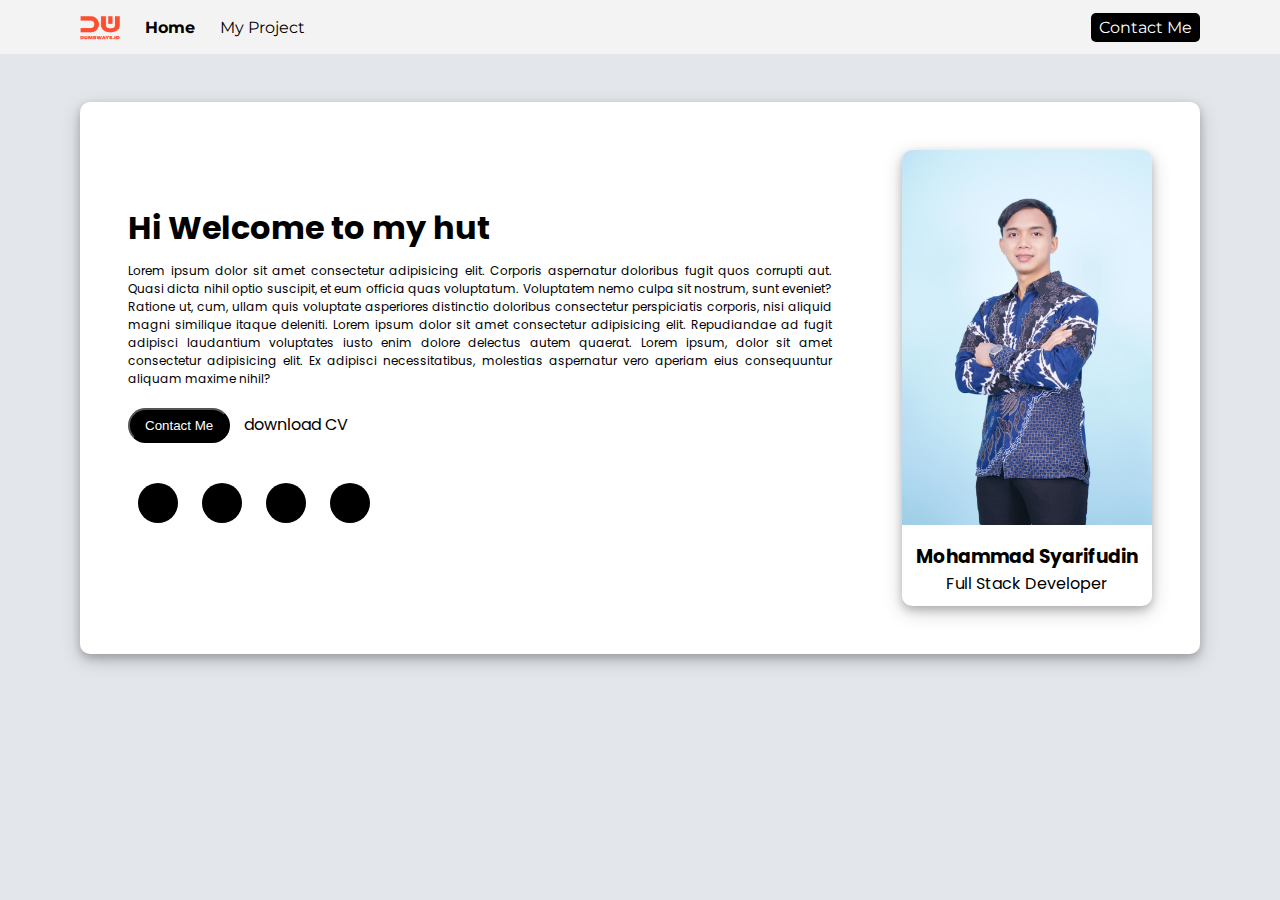
<file: index.html>
<!DOCTYPE html>
<html lang="en">
  <head>
    <title>Card</title>
    <meta charset="UTF-8" />
    <meta name="viewport" content="width=device-width" />

    <link rel="preconnect" href="https://fonts.googleapis.com" />
    <link rel="preconnect" href="https://fonts.gstatic.com" crossorigin />
    <link
      href="https://fonts.googleapis.com/css2?family=Poppins:wght@100;300;500;600&display=swap"
      rel="stylesheet"
    />

    <link
      rel="stylesheet"
      href="https://cdnjs.cloudflare.com/ajax/libs/font-awesome/6.3.0/css/all.min.css"
      integrity="sha512-SzlrxWUlpfuzQ+pcUCosxcglQRNAq/DZjVsC0lE40xsADsfeQoEypE+enwcOiGjk/bSuGGKHEyjSoQ1zVisanQ=="
      crossorigin="anonymous"
      referrerpolicy="no-referrer"
    />

    <link rel="stylesheet" href="styles/styles.css" />
    <link rel="stylesheet" href="styles/nav.css" />
  </head>

  <body>
    <nav>
      <div class="nav-left">
        <ul>
          <li><img class="" src="./asset/logo-dumbways.png" alt="" /></li>
          <li><a href="" class="active">Home</a></li>
          <li><a href="myProject.html">My Project</a></li>
        </ul>
      </div>
      <div class="nav-right">
        <a href="contact.html">Contact Me</a>
      </div>
    </nav>

    <div class="wrapper">
      <div class="container">
        <div class="row">
          <h1>Hi Welcome to my hut</h1>
          <p>
            Lorem ipsum dolor sit amet consectetur adipisicing elit. Corporis
            aspernatur doloribus fugit quos corrupti aut. Quasi dicta nihil
            optio suscipit, et eum officia quas voluptatum. Voluptatem nemo
            culpa sit nostrum, sunt eveniet? Ratione ut, cum, ullam quis
            voluptate asperiores distinctio doloribus consectetur perspiciatis
            corporis, nisi aliquid magni similique itaque deleniti. Lorem ipsum
            dolor sit amet consectetur adipisicing elit. Repudiandae ad fugit
            adipisci laudantium voluptates iusto enim dolore delectus autem
            quaerat. Lorem ipsum, dolor sit amet consectetur adipisicing elit.
            Ex adipisci necessitatibus, molestias aspernatur vero aperiam eius
            consequuntur aliquam maxime nihil?
          </p>

          <button>
            <a href="contact.html"> Contact Me</a>
          </button>

          <a class="download-cv" href=""
            >download CV <i class="fa-solid fa-download"></i>
          </a>

          <!-- Icons Start-->
          <div style="text-align: left; margin: 20px 0">
            <div style="margin: 30px 0">
              <a
                style="text-decoration: none"
                href="https://www.linkedin.com/in/mohammad-syarifudin-510647149/"
              >
                <div class="icon">
                  <i class="fa-brands fa-linkedin-in"></i></div
              ></a>

              <a
                style="text-decoration: none"
                href="https://www.instagram.com/syarieeef48/"
              >
                <div class="icon">
                  <i class="fa-brands fa-instagram"></i></div
              ></a>

              <a
                style="text-decoration: none"
                href="https://www.instagram.com/syarieeef48/"
              >
                <div class="icon">
                  <i class="fa-brands fa-facebook-f"></i></div
              ></a>

              <a
                style="text-decoration: none"
                href="https://www.instagram.com/syarieeef48/"
              >
                <div class="icon">
                  <i class="fa-brands fa-twitter"></i></div
              ></a>
            </div>
          </div>
        </div>
        <!-- row 1 end -->

        <!-- Icons End -->

        <div class="row">
          <!-- Card Start -->
          <div class="card">
            <div class="img">
              <img src="./asset/photo-1.jpg" width="250" alt="" />
            </div>

            <div style="padding: 10px 0">
              <h3 style="font-weight: bold">Mohammad Syarifudin</h3>
              <p class="card-text">Full Stack Developer</p>
            </div>
          </div>
          <!-- Card End -->
        </div>
        <!-- row 2 end -->
      </div>
    </div>
  </body>
</html>
</file>
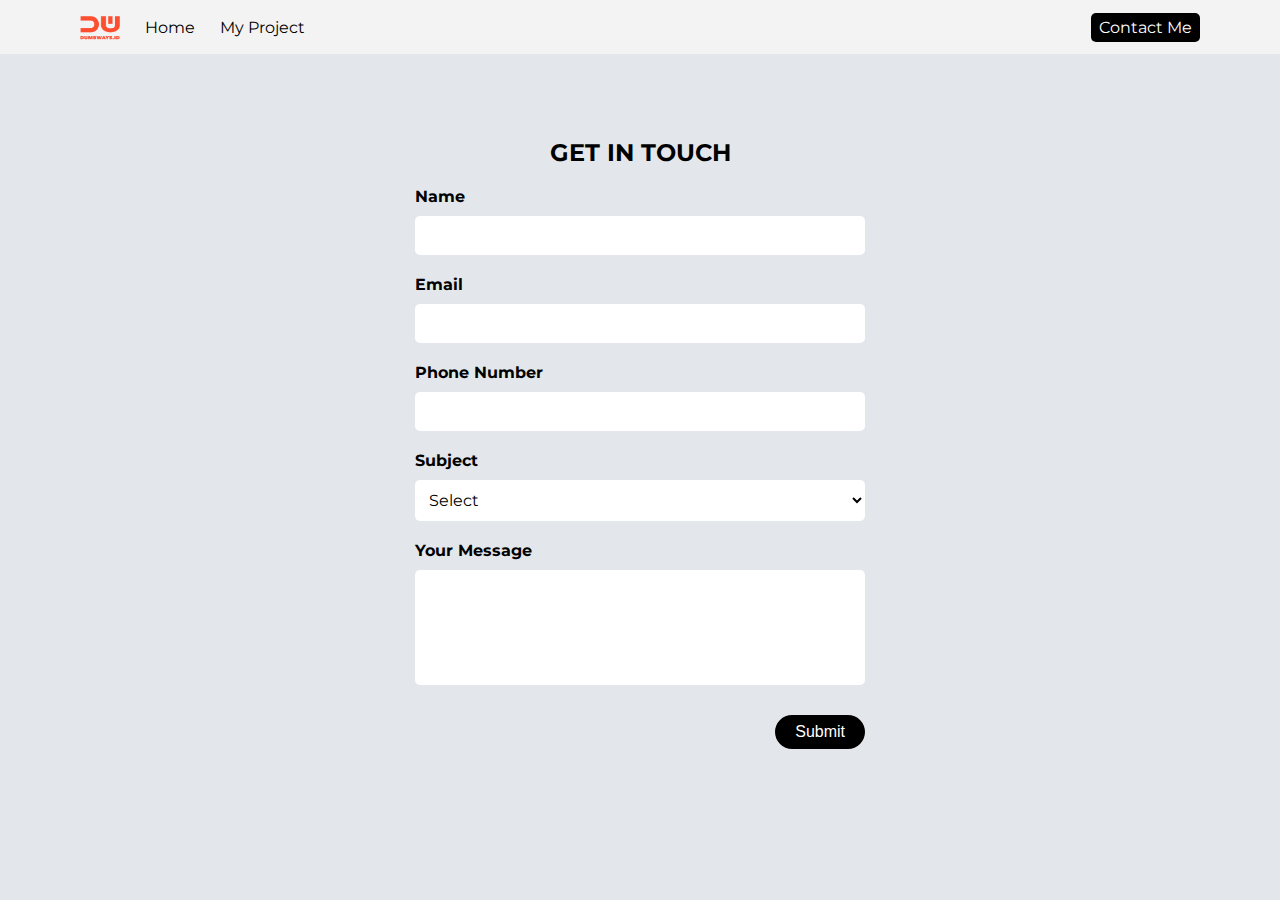
<file: contact.html>
<!DOCTYPE html>
<html lang="en">
  <head>
    <meta charset="UTF-8" />
    <meta http-equiv="X-UA-Compatible" content="IE=edge" />
    <meta name="viewport" content="width=device-width, initial-scale=1.0" />
    <link rel="stylesheet" href="styles/contact.css" />
    <link rel="stylesheet" href="styles/nav.css" />
    <title>Contact</title>
  </head>
  <body>
    <nav>
      <div class="nav-left">
        <ul>
          <li><img class="" src="./asset/logo-dumbways.png" alt="" /></li>
          <li><a href="index.html">Home</a></li>
          <li><a href="#">My Project</a></li>
        </ul>
      </div>
      <div class="nav-right">
        <a href="contact.html">Contact Me</a>
      </div>
    </nav>

    <div class="container">
      <h2>GET IN TOUCH</h2>
      <form class="form">
        <div class="input">
          <label for="input-name">Name</label>
          <input type="text" id="input-name" required />
        </div>
        <div class="input">
          <label for="input-gmail">Email</label>
          <input type="email" id="input-gmail" required />
        </div>
        <div class="input">
          <label for="input-phoneNumber">Phone Number</label>
          <input type="number" id="input-phoneNumber" required />
        </div>
        <div class="input">
          <label for="input-subject">Subject</label>
          <select id="input-subject">
            <option value="" hidden>Select</option>
            <option value="fullstack">Fullstack Web Developer</option>
            <option value="dataScientist">Data Scientist</option>
            <option value="businessIntelligence">Business Inteligence</option>
            <option value="devops">DevOps Engineer</option>
          </select>
        </div>
        <div class="input">
          <label for="input-message">Your Message</label>
          <textarea id="input-message" cols="50" rows="5"></textarea>
        </div>
        <button
          type="button"
          onclick="sendingMessage()"
          id="button-submit"
          class="button-submit"
        >
          Submit
        </button>
      </form>
    </div>
    <script src="/script/script.js"></script>
  </body>
</html>
</file>
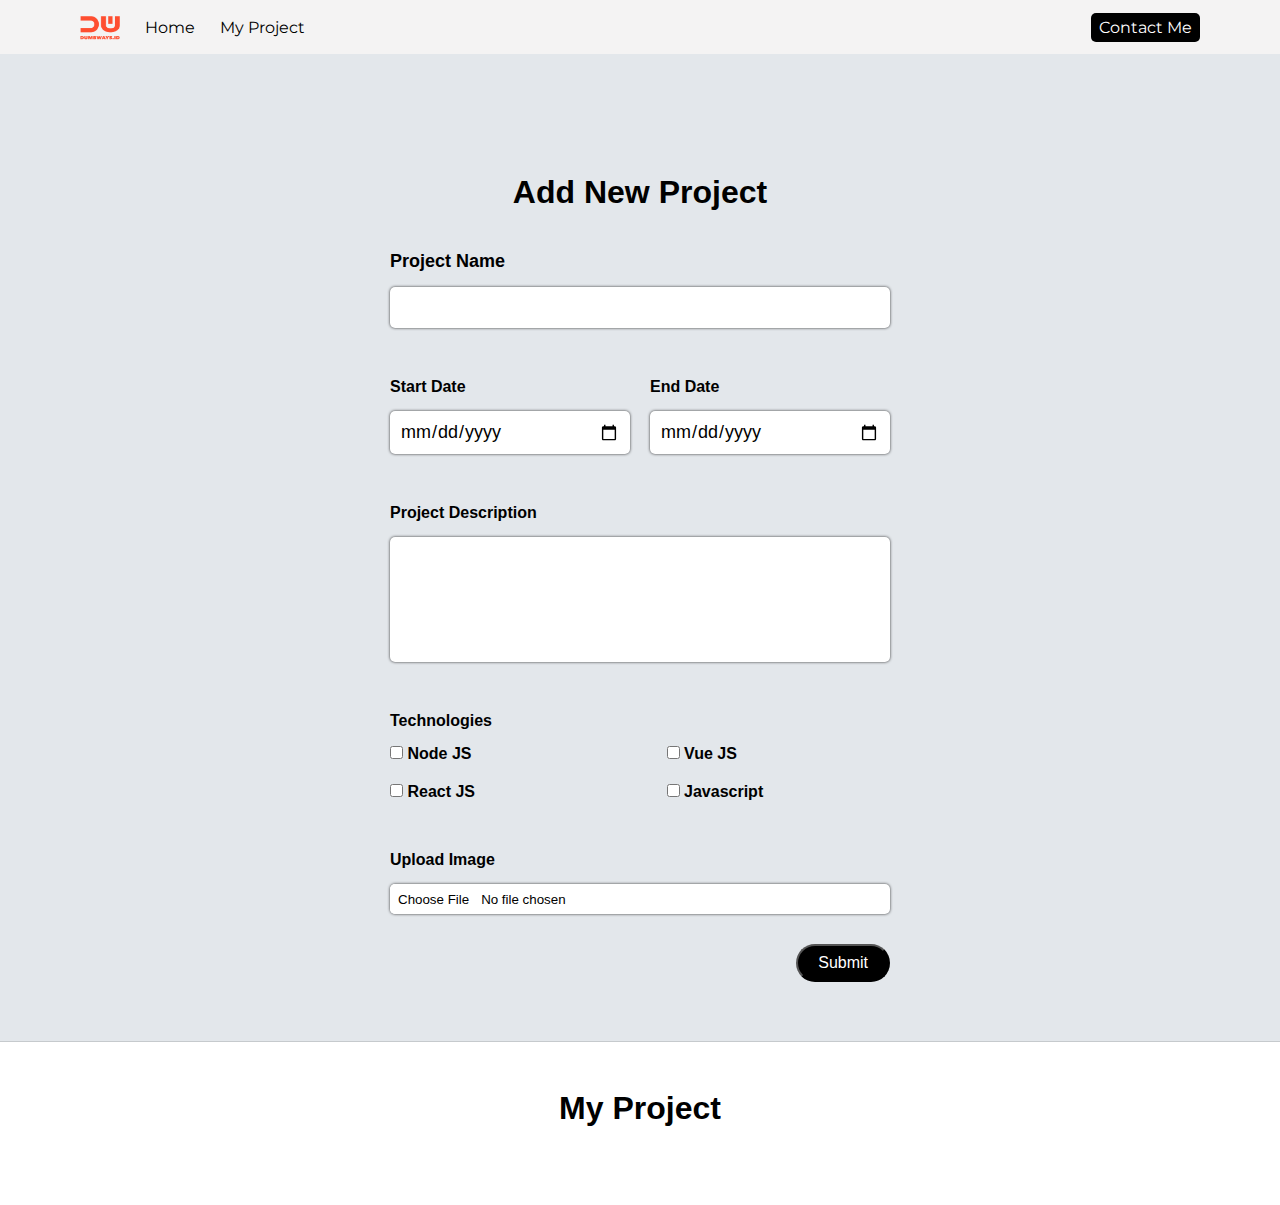
<file: myProject.html>
<!DOCTYPE html>
<html lang="en">
  <head>
    <meta charset="UTF-8" />
    <meta http-equiv="X-UA-Compatible" content="IE=edge" />
    <meta name="viewport" content="width=device-width, initial-scale=1.0" />
    <link rel="stylesheet" href="styles/myProject.css" />
    <link rel="stylesheet" href="styles/nav.css" />
    <link
      rel="stylesheet"
      href="https://cdnjs.cloudflare.com/ajax/libs/font-awesome/6.3.0/css/all.min.css"
      integrity="sha512-SzlrxWUlpfuzQ+pcUCosxcglQRNAq/DZjVsC0lE40xsADsfeQoEypE+enwcOiGjk/bSuGGKHEyjSoQ1zVisanQ=="
      crossorigin="anonymous"
      referrerpolicy="no-referrer"
    />

    <title>My Project</title>
  </head>
  <body>
    <nav>
      <div class="nav-left">
        <ul>
          <li><img class="" src="./asset/logo-dumbways.png" alt="" /></li>
          <li><a href="index.html">Home</a></li>
          <li><a href="myProject.html">My Project</a></li>
        </ul>
      </div>
      <div class="nav-right">
        <a href="contact.html">Contact Me</a>
      </div>
    </nav>

    <div class="project-form">
      <h1>Add New Project</h1>

      <form class="project-input" id="input-project">
        <div class="input">
          <label for="name-project" class="label-project">Project Name</label>
          <input type="text" id="name-project" class="name-project" required />
        </div>
        <div class="input-date">
          <div class="input">
            <label for="start-date" class="label-start-date">Start Date</label>
            <input type="date" id="start-date" class="start-date" required />
          </div>
          <div class="input">
            <label for="end-date" class="label-end-date">End Date</label>
            <input type="date" id="end-date" class="end-date" required />
          </div>
        </div>
        <div class="input">
          <label for="description-project" class="label-description"
            >Project Description</label
          >
          <textarea
            id="description-project"
            class="description"
            cols="50"
            rows="5"
            required
          ></textarea>
        </div>
        <div class="input-grid">
          <label class="label-technologies">Technologies</label>
          <div class="input-checkbox">
            <label for="node-js" class="icon-technologies">
              <input type="checkbox" id="node-js" class="nodejs-icon" />
              Node JS
            </label>
            <label for="next-js" class="icon-technologies">
              <input type="checkbox" id="next-js" class="nextjs-icon" />
              Vue JS
            </label>
            <label for="react-js" class="icon-technologies">
              <input type="checkbox" id="react-js" class="reactjs-icon" />
              React JS
            </label>
            <label for="javascript" class="icon-technologies">
              <input type="checkbox" id="javascript" class="javascript-icon" />
              Javascript
            </label>
          </div>
        </div>
        <div class="input">
          <label for="upload-image" class="label-upload">Upload Image</label>
          <input type="file" id="upload-image" class="upload-image" required />
        </div>

        <button type="submit" class="btnSubmit">Submit</button>
      </form>
    </div>

    <div id="container-project" class="project container">
      <h1>My Project</h1>
      <div class="project-list" id="list-project"></div>
    </div>
    <script src="/script/myProject.js"></script>
    <script src="/script/storage.js"></script>
  </body>
</html>
</file>
<file: styles/styles.css>
* {
  padding: 0;
  margin: 0;
  box-sizing: border-box;
  border: solid red px;
}

/* Nav CSS */

/* Nav CSS End */

body {
  background-color: #e3e7eb;
  font-family: "Poppins", sans-serif;
}

a {
  text-decoration: none;
  color: white;
}

i {
  color: white;
  font-size: x-large;
}

.download-cv {
  color: black;
  text-decoration: none;
  padding-left: 10px;
}

.download-cv > i {
  color: black;
}

.wrapper {
  background-color: white;
  /* width: 90%; */

  height: 90%;
  margin: 3rem 5rem;
  border-radius: 10px;
  box-shadow: 0 4px 8px 0 rgba(0, 0, 0, 0.2), 0 6px 20px 0 rgba(0, 0, 0, 0.19);
}

.container {
  padding: 3rem 3rem;
  display: flex;
  align-items: center;
  gap: 20px;
}

.row > p {
  text-align: justify;
  font-size: 12px;
  font-weight: normal;
  margin: 10px 50px 10px 0;
}

button {
  color: white;
  background-color: black;
  padding: 8px 15px;
  border-radius: 20px;
  margin: 10px 0;
}

.icon {
  background-color: black;
  width: 40px;
  height: 40px;
  display: inline-flex;
  justify-content: center;
  align-items: center;
  border-radius: 100%;
  margin: 0 10px;
}

.card {
  width: 250px;
  margin: auto;
  border-radius: 10px;
  overflow: hidden;
  box-shadow: 0 4px 8px 0 rgba(0, 0, 0, 0.2), 0 6px 20px 0 rgba(0, 0, 0, 0.19);
  text-align: center;
}

.card-text {
  text-align: center;
}
</file>
<file: styles/nav.css>
@import url("https://fonts.googleapis.com/css2?family=Montserrat:wght@400;500;600&family=Roboto:wght@400;500&display=swap");

nav {
  display: flex;
  justify-content: space-between;
  align-items: center;
  background-color: #f4f3f3;
  padding: 10px 5rem;
  font-family: "Montserrat", "Roboto", sans-serif;
}

.nav-left ul {
  display: flex;
  align-items: center;
  list-style-type: none;
}

.nav-left ul li {
  margin-right: 25px;
}

.nav-left img {
  width: 40px;
  height: 30px;
  padding-top: 6px;
}

.nav-left ul li a {
  text-decoration: none;
  color: black;
  font-size: 16px;
}

.nav-left ul li a:hover {
  text-decoration: none;
  color: black;
  font-size: 16px;
  font-weight: bold;
}

.nav-left ul li a.active {
  font-weight: bold;
}

.nav-right a {
  background-color: black;
  color: white;
  text-decoration: none;
  padding: 5px 8px;
  border-radius: 5px;
  font-size: 16px;
}
</file>
<file: styles/contact.css>
@import url("https://fonts.googleapis.com/css2?family=Montserrat:wght@400;500;600&family=Roboto:wght@400;500&display=swap");

* {
  margin: 0;
  padding: 0;
  box-sizing: border-box;
}

body {
  font-family: "Montserrat", "Roboto", sans-serif;
  background: #e3e7eb;
}

/* CONTACT SECTION */
.container {
  display: flex;
  flex-direction: column;
  background: #e3e7eb;
  margin: 5% auto;
  padding: 20px;
  gap: 20px;
  align-items: center;
}

h2 {
  font-weight: bold;
}
.form {
  display: flex;
  flex-direction: column;
  width: 450px;
  gap: 20px;
  align-items: center;
}

.input {
  display: flex;
  width: 100%;
  flex-direction: column;
  gap: 10px;
}

label {
  font-size: 16px;
  font-weight: bold;
}

input,
select,
textarea {
  background: #fff;
  border-radius: 5px;
  border: none;
  font-family: "Montserrat", "Roboto", sans-serif;
  width: 100%;
  padding: 10px;
  font-size: 16px;
  outline: none;
}

textarea {
  resize: none;
}

button {
  align-self: flex-end;
}

.button-submit {
  padding: 8px 20px;
  margin-top: 10px;
  font-size: 16px;
  border-radius: 20px;
  background-color: black;
  color: white;
  border: none;
  cursor: pointer;
}

.button-submit:hover {
  transform: scale(1.1);
}
</file>
<file: styles/myProject.css>
* {
  padding: 0;
  margin: 0;
  box-sizing: border-box;
  border: solid red px;
}

body {
  background-color: #e3e7eb;
  font-family: "Poppins", sans-serif;
}

.project-form {
  display: flex;
  flex-direction: column;
  background: #e3e7eb;
  width: 50%;
  margin: 70px auto 5px;
  border-radius: 5px;
  padding: 50px;
  align-items: center;
}

.project-input {
  display: flex;
  flex-direction: column;
  width: 500px;
  gap: 20px;
}

.input,
.input-grid {
  width: 100%;

  display: flex;
  flex-direction: column;
  align-items: flex-start;
  gap: 15px;
}

.label-project,
.label-start-date,
.label-end-date,
.label-description,
.label-technologies,
.label-upload {
  font-size: 18px;
  font-weight: bold;
}

.label-project {
  margin-top: 40px;
}

.label-start-date,
.label-end-date,
.label-description,
.label-technologies,
.label-upload {
  margin-top: 30px;
  font-size: 16px;
  font-weight: 600;
}

.name-project,
.start-date,
.end-date,
.description {
  width: 100%;
  background: #fff;
  padding: 10px;
  border-radius: 5px;
  box-shadow: 0 0 3px 0 rgba(0, 0, 0, 0.8);
  outline: none;
  border: none;
  font-family: inherit;
  font-size: 18px;
}

.upload-image input[type="file"] {
  padding: 0;
  cursor: pointer;
}

::-webkit-file-upload-button {
  background: #fff;
  padding: 8px;
  border: none;
  outline: none;
}

.upload-image {
  width: 100%;
  height: 30px;
  outline: none;
  border: none;
  border-radius: 5px;
  padding: 0;
  background: #fff;
  box-shadow: 0 0 3px 0 rgba(0, 0, 0, 0.8);
}
.input-date {
  display: flex;
  flex-direction: row;
  justify-content: space-between;
  align-items: flex-start;
  gap: 20px;
}

textarea {
  resize: none;
}

.input-checkbox {
  display: grid;
  grid-template-columns: 1fr 1fr;
  gap: 20px 100px;
}

.icon-technologies {
  font-size: 16px;
  font-weight: 600;
}

.nodejs-icon,
.reactjs-icon {
  margin-left: 0;
}
.nextjs-icon,
.javascript-icon {
  margin-left: 40px;
}

.input input[type="file"] {
  padding: 0;
  cursor: pointer;
}

.btnSubmit {
  align-self: flex-end;
  padding: 8px 20px;
  margin-top: 10px;
  font-size: 16px;
  border-radius: 20px;

  background-color: black;
  color: white;

  cursor: pointer;
}
.btnSubmit:hover {
  transform: scale(1.1);
}

.project {
  display: flex;
  flex-direction: column;
  background: #fff;
  padding: 3rem 5rem;
  margin-top: 10px;

  box-shadow: 0 0 1px 0 rgba(0, 0, 0, 0.75);

  align-items: center;
  gap: 30px;
}

.project .project-list {
  display: grid;
  grid-template-columns: repeat(3, 1fr);
  gap: 50px;
}

.project-list .project-item {
  box-shadow: 0 0 2px 0 rgba(0, 0, 0, 0.75);
  border-radius: 10px;

  display: flex;
  flex-direction: column;
  align-items: flex-start;
  gap: 30px;
}

.project-item img {
  border-radius: 20px;
  width: 100%;
  height: 100%;
  padding: 15px;
}

.project-item .project-name,
.project-item .project-description,
.project-item .action-btn {
  padding: 0 15px;

  display: flex;
  flex-direction: column;
  align-items: flex-start;
  gap: 10px;
}

.project-name h3 {
  color: #000;
}

.project-item .project-description {
  text-align: justify;
}

.project-description p {
  max-height: 98px;
  overflow: hidden;
}

i {
  font-size: 2em;
}

.project-item .project-tech-info {
  padding: 0 20px;

  display: flex;
  flex-direction: row;
  align-items: center;
  gap: 10px;
}

.project-description .project-tech-info img {
  width: 32px;
}

.project-item .action-btn {
  margin-bottom: 20px;
  flex-direction: row;
  align-self: center;
}

.edit-list {
  align-self: flex-end;
  width: 100px;
  margin-top: 10px;
  font-size: 16px;
  height: 30px;
  border-radius: 8px;
  background-color: white;
  color: black;
  border: 1px solid;
  cursor: pointer;
}

.edit-list:hover {
  transform: scale(1.1);
}

.delete-list {
  align-self: flex-end;
  width: 100px;
  margin-top: 10px;
  font-size: 16px;
  height: 30px;
  border-radius: 8px;
  background-color: black;
  color: white;
  border: none;
  cursor: pointer;
}
.delete-list:hover {
  transform: scale(1.1);
}
</file>
